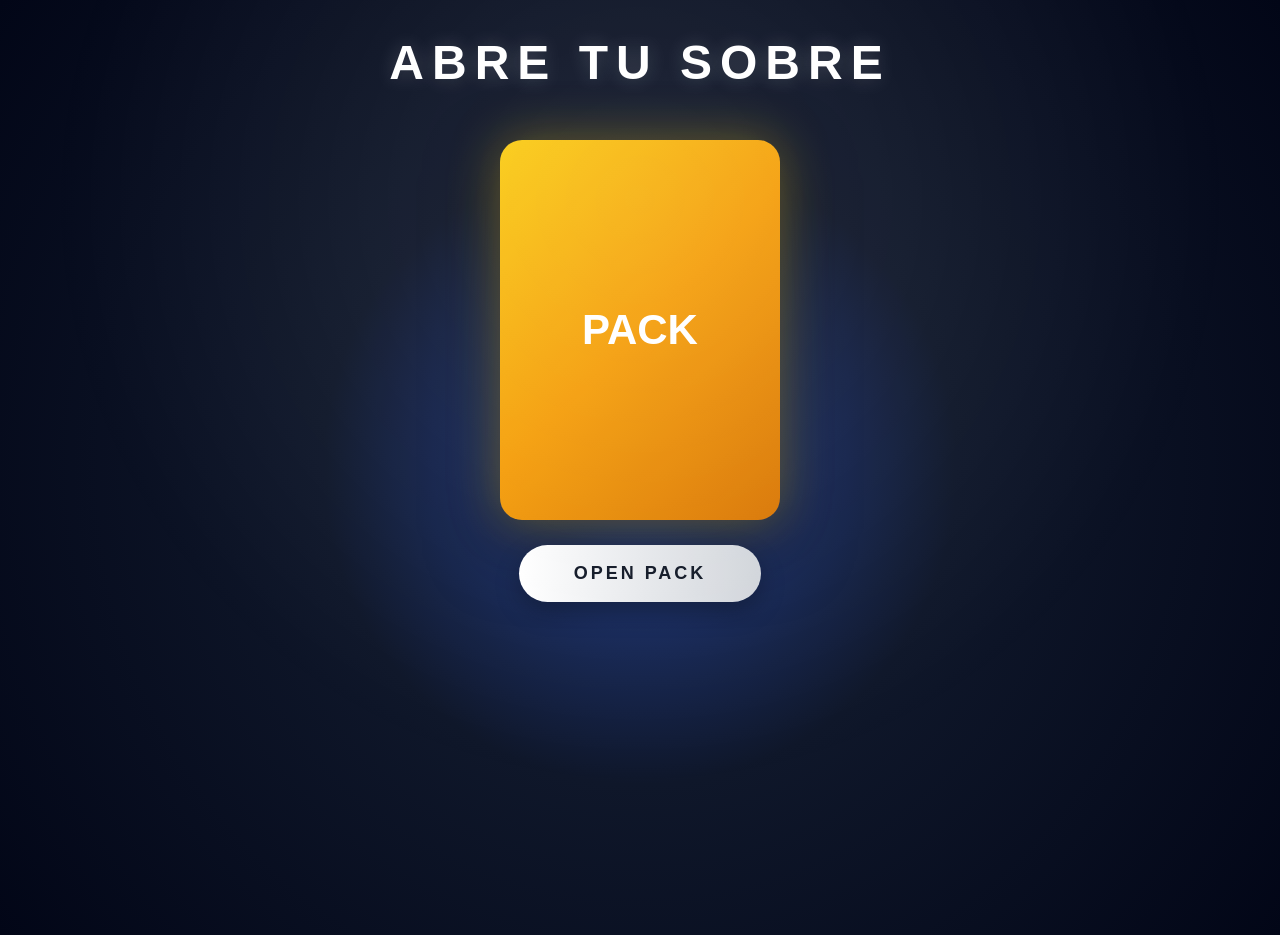
<file: index.html>
<!DOCTYPE html>
<html lang="es">

<head>
<meta charset="UTF-8">
<meta name="viewport" content="width=device-width, initial-scale=1.0">
<title>Abre tu sobre</title>
<link rel="stylesheet" href="style.css">
</head>

<body>

<div class="decoracion"></div>

<h1>ABRE TU SOBRE</h1>

<div id="sobre">
PACK
</div>

<button onclick="abrirSobre()">
OPEN PACK
</button>

<div id="cartas"></div>

<script src="script.js"></script>

</body>
</html>
</file>
<file: style.css>
*{
    margin:0;
    padding:0;
    box-sizing:border-box;
}

body{
    min-height:100vh;

    background:
    radial-gradient(circle at center,
    #1e3a8a 0%,
    #0f172a 40%,
    #020617 100%);

    font-family:'Segoe UI',sans-serif;

    color:white;

    text-align:center;

    overflow-x:hidden;
}

.decoracion{

    position:fixed;

    width:1200px;
    height:1200px;

    background:
    radial-gradient(
    rgba(255,255,255,.08),
    transparent 70%);

    top:-400px;
    left:50%;

    transform:translateX(-50%);

    pointer-events:none;
}

h1{

    margin-top:35px;

    font-size:48px;

    font-weight:900;

    letter-spacing:8px;

    text-transform:uppercase;

    text-shadow:
    0 0 20px rgba(255,255,255,.2);

}

#sobre{

    width:280px;
    height:380px;

    margin:50px auto 25px auto;

    background:
    linear-gradient(
    135deg,
    #facc15,
    #f59e0b,
    #d97706);

    border-radius:22px;

    display:flex;

    justify-content:center;

    align-items:center;

    font-size:42px;

    font-weight:900;

    color:white;

    box-shadow:
    0 0 50px rgba(250,204,21,.35),
    0 25px 70px rgba(0,0,0,.5);

    transition:.7s;
}

.abrir{

    transform:
    scale(1.2)
    rotate(6deg);

    opacity:0;
}

button{

    padding:18px 55px;

    border:none;

    border-radius:999px;

    background:
    linear-gradient(
    90deg,
    #ffffff,
    #d1d5db);

    color:#111827;

    font-size:18px;

    font-weight:800;

    letter-spacing:3px;

    cursor:pointer;

    transition:.3s;

    box-shadow:
    0 10px 25px rgba(0,0,0,.3);
}

button:hover{

    transform:
    scale(1.05);

}

#cartas{

    margin-top:50px;

    display:flex;

    justify-content:center;

    flex-wrap:wrap;

    gap:20px;

    padding-bottom:50px;
}

.carta{

    width:220px;

    border-radius:15px;

    opacity:0;

    transform:translateY(50px);

    animation:reveal .6s forwards;

    box-shadow:
    0 10px 25px rgba(0,0,0,.35);
}

@keyframes reveal{

    from{
        opacity:0;
        transform:translateY(50px);
    }

    to{
        opacity:1;
        transform:translateY(0);
    }

}
</file>
